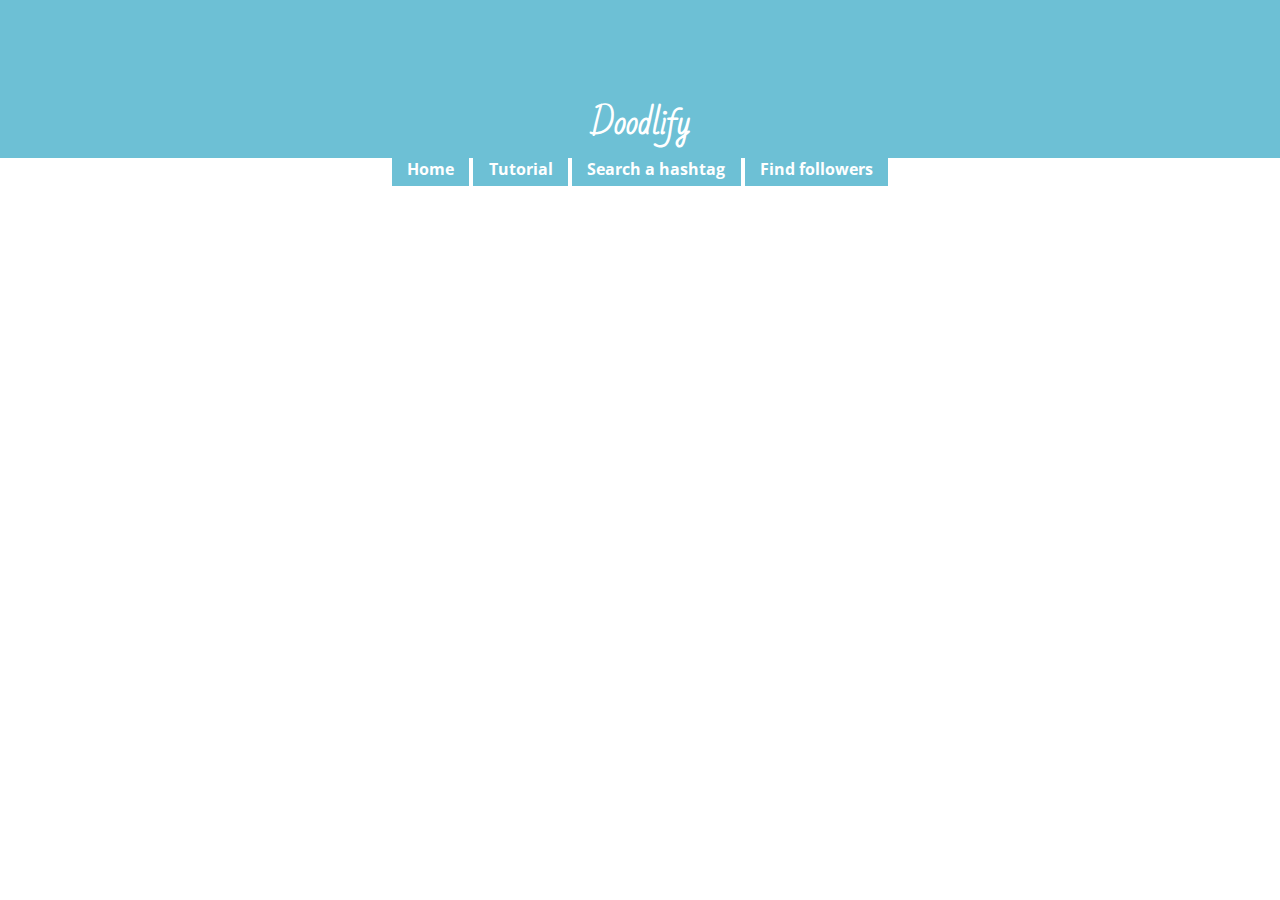
<file: Index.html>
<!DOCTYPE html>
<html>
<head>
<meta charset="UTF-8">

<script src="https://ajax.googleapis.com/ajax/libs/jquery/1.12.0/jquery.min.js"></script>

<title>Title of the document</title>

<!-- Fonts -->
<link href='https://fonts.googleapis.com/css?family=Bad+Script|Quicksand' rel='stylesheet' type='text/css'>
<link rel="stylesheet" href="https://maxcdn.bootstrapcdn.com/font-awesome/4.5.0/css/font-awesome.min.css">
<link href='https://fonts.googleapis.com/css?family=Open+Sans' rel='stylesheet' type='text/css'>

<!--JavaScript-->
<script src="Script.js"></script>

<!--CSS-files-->
<link rel="stylesheet" type="text/css" href="StyleMap\Style.css">
</head>

<body onload="getByHash()">
	<div class="container">
			<div class="header">
				<h1>Doodlify</h1>
	    	</div>
	    	<div id="nav">
				<ul>
				  <li><a href="Index.html">Home</a></li>
				  <li><a href="Tutorial.html">Tutorial</a></li>
				  <li><a href="Search.html">Search a hashtag</a></li>
				  <li><a href="Followers.html">Find followers</a></li>
				</ul>
			</div>
			<div id="MainContent">
				<div id="photos"></div>
			</div>
	</div>
</body>

</html>
</file>
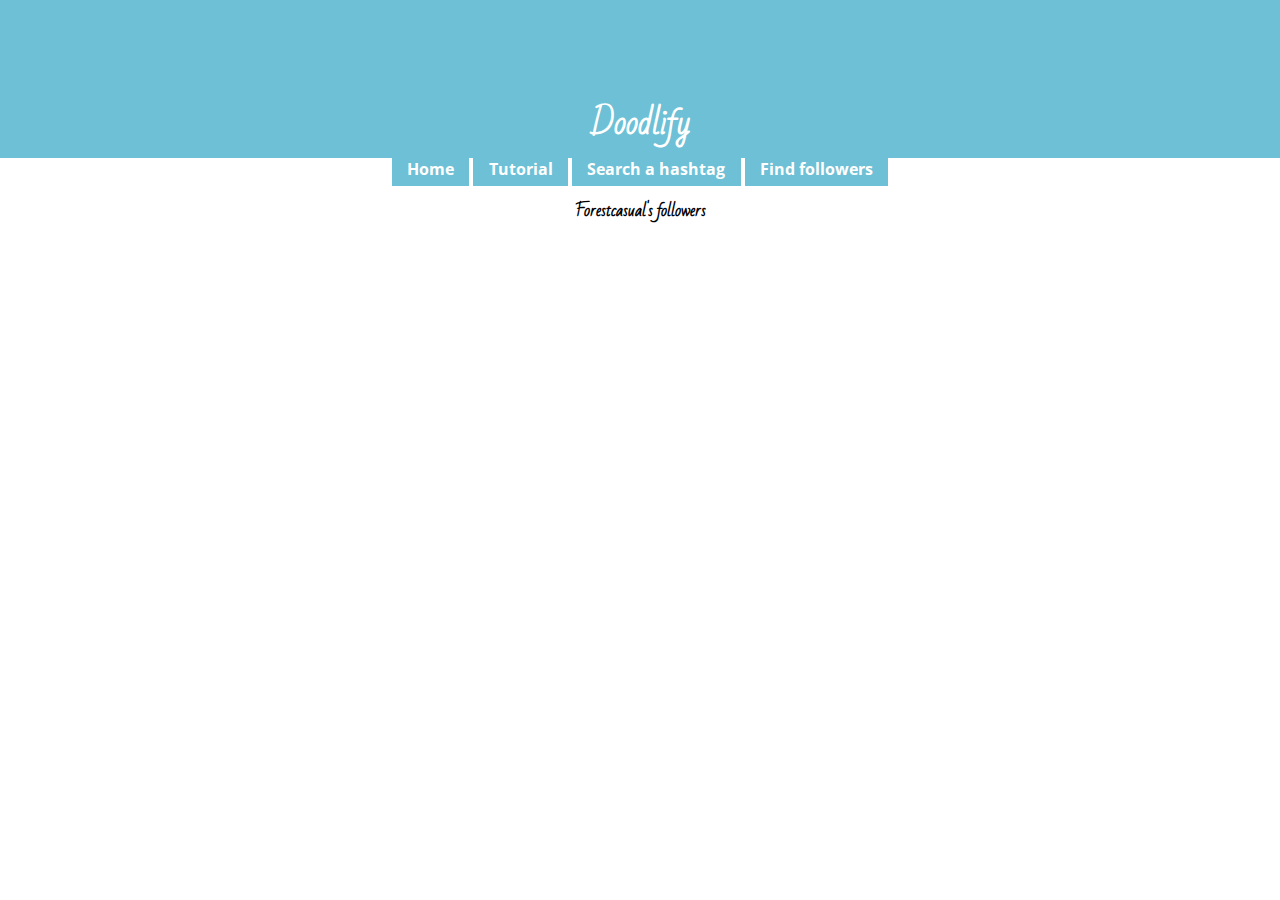
<file: Followers.html>
<!DOCTYPE html>
<html>
<head>
<meta charset="UTF-8">

<script src="https://ajax.googleapis.com/ajax/libs/jquery/1.12.0/jquery.min.js"></script>

<title>Title of the document</title>

<!-- Fonts -->
<link href='https://fonts.googleapis.com/css?family=Bad+Script|Quicksand' rel='stylesheet' type='text/css'>
<link rel="stylesheet" href="https://maxcdn.bootstrapcdn.com/font-awesome/4.5.0/css/font-awesome.min.css">
<link href='https://fonts.googleapis.com/css?family=Open+Sans' rel='stylesheet' type='text/css'>

<!--JavaScript-->
<script src="Script.js"></script>

<!--CSS-files-->
<link rel="stylesheet" type="text/css" href="StyleMap\Style.css">
</head>

<body onload="getFollowers()">
	<div class="containter">
			<div class="header">
				<h1>Doodlify</h1>
	    	</div>
	    	<div id="nav">
				<ul>
				  <li><a href="Index.html">Home</a></li>
				  <li><a href="Tutorial.html">Tutorial</a></li>
				  <li><a href="Search.html">Search a hashtag</a></li>
				  <li><a href="Followers.html">Find followers</a></li>
				</ul>
			</div>
			<div id="MainContent"> 
				<p id="Forestcasual">Forestcasual's followers</p>
				<div id="photos"></div>
			</div>
	</div>
</body>

</html>
</file>
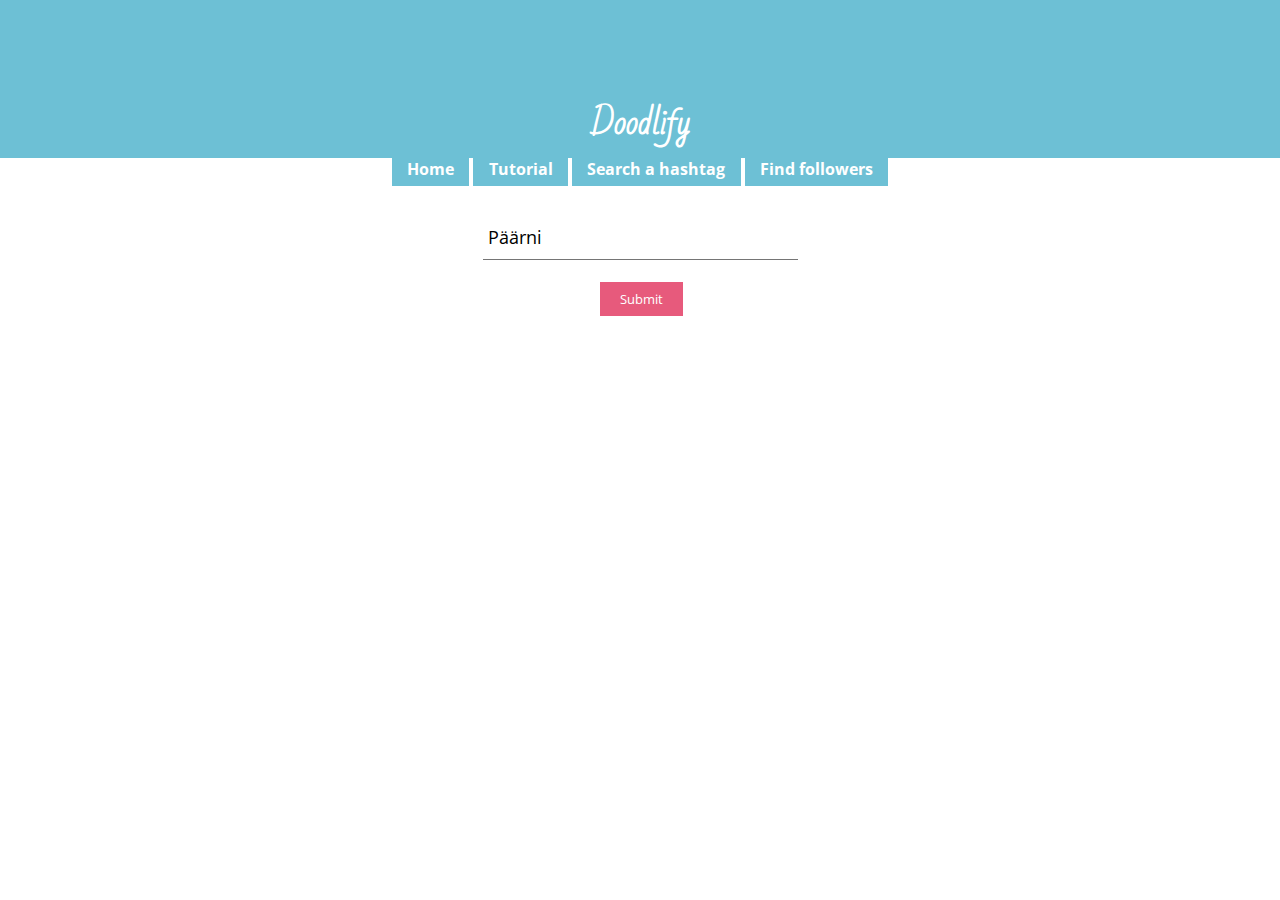
<file: Search.html>
<!DOCTYPE html>
<html>
<head>
<meta charset="UTF-8">

<script src="https://ajax.googleapis.com/ajax/libs/jquery/1.12.0/jquery.min.js"></script>

<title>Title of the document</title>

<!-- Fonts -->
<link href='https://fonts.googleapis.com/css?family=Bad+Script|Quicksand' rel='stylesheet' type='text/css'>
<link rel="stylesheet" href="https://maxcdn.bootstrapcdn.com/font-awesome/4.5.0/css/font-awesome.min.css">
<link href='https://fonts.googleapis.com/css?family=Open+Sans' rel='stylesheet' type='text/css'>

<!--JavaScript-->
<script src="Script.js"></script>

<!--CSS-files-->
<link rel="stylesheet" type="text/css" href="StyleMap\Style.css">
</head>

<body>
	<div class="containter">
			<div class="header">
				<h1>Doodlify</h1>
	    	</div>
	    	<div id="nav">
				<ul>
				  <li><a href="Index.html">Home</a></li>
				  <li><a href="Tutorial.html">Tutorial</a></li>
				  <li><a href="Search.html">Search a hashtag</a></li>
				  <li><a href="Followers.html">Find followers</a></li>
				</ul>
			</div>
			<div id="MainContent"> 
				<div class="test"></div>
				<div id="search"><input type="text" id="hashtag" name="FirstName" value="Päärni"><button id="searchButton" type="button" value="Submit" onclick="submit();">Submit</button></div>
				<div id="photos"></div>
			</div>
	</div>
</body>

</html>
</file>
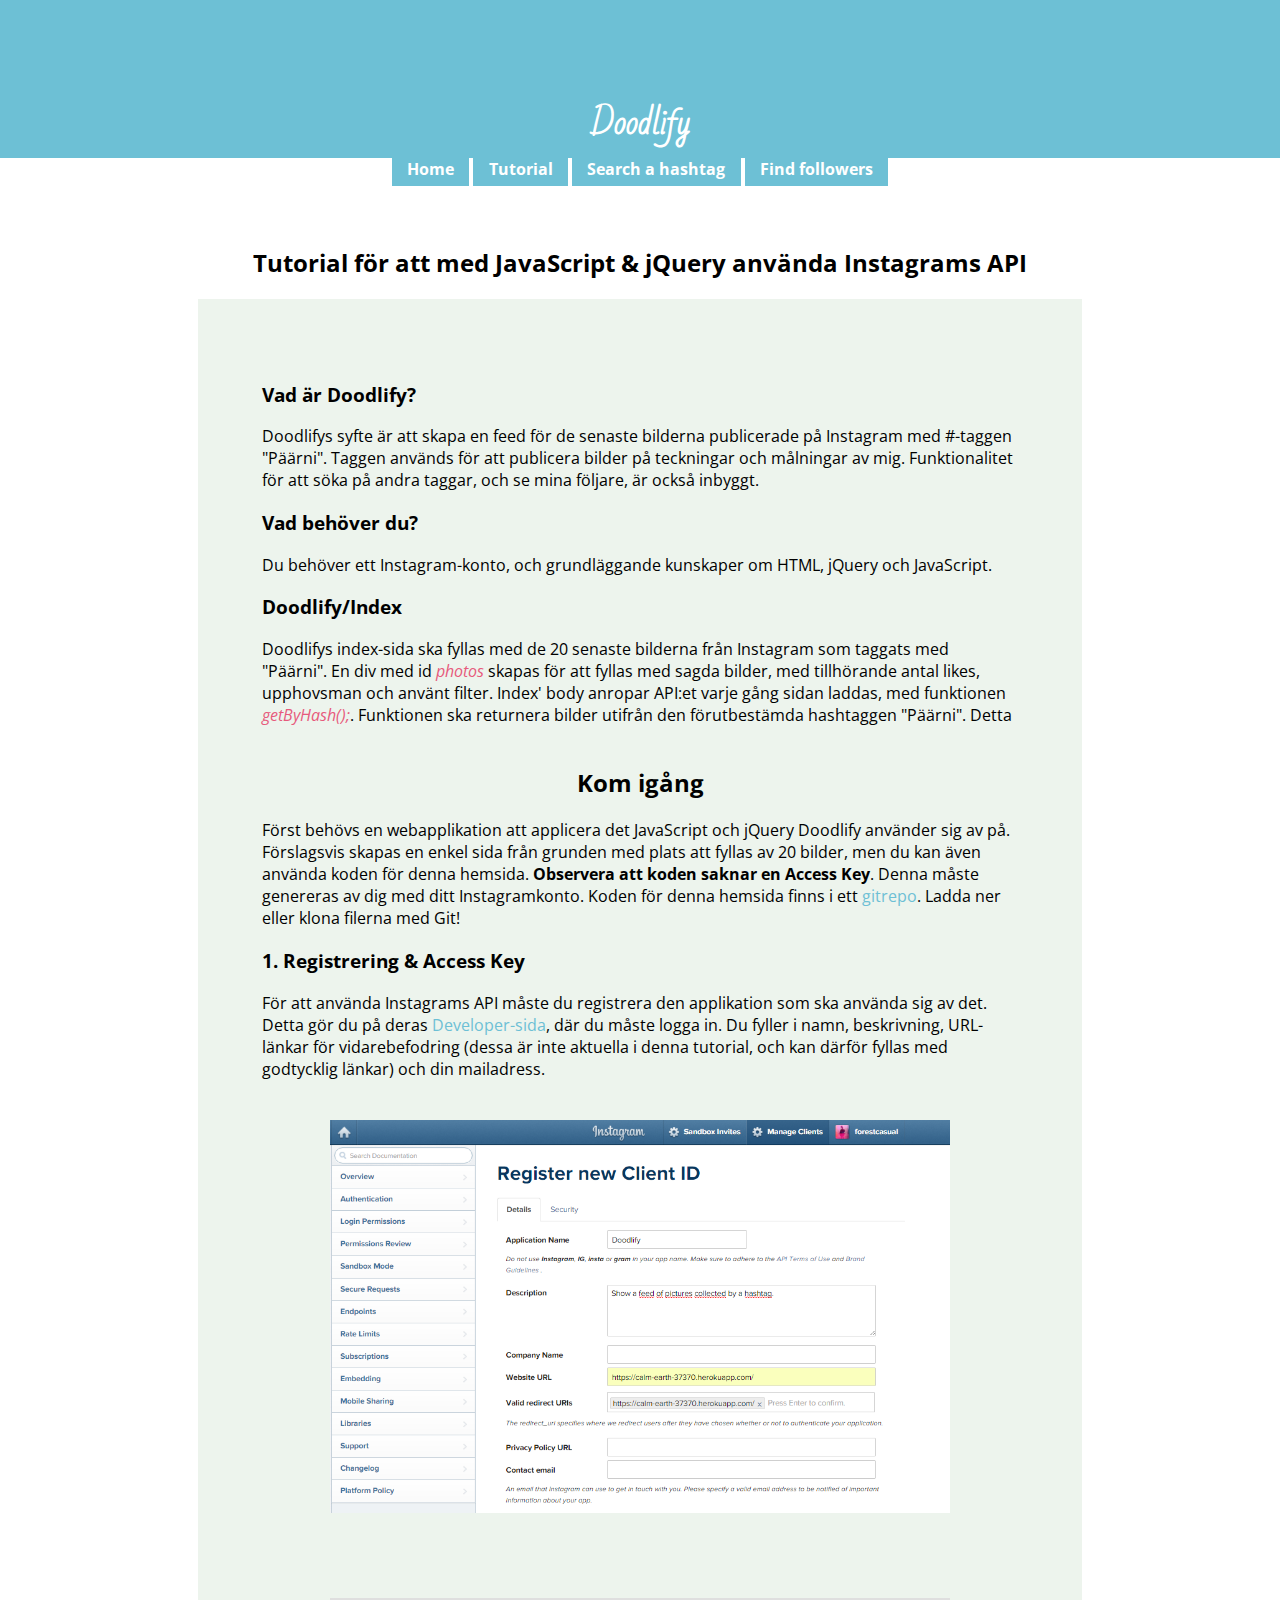
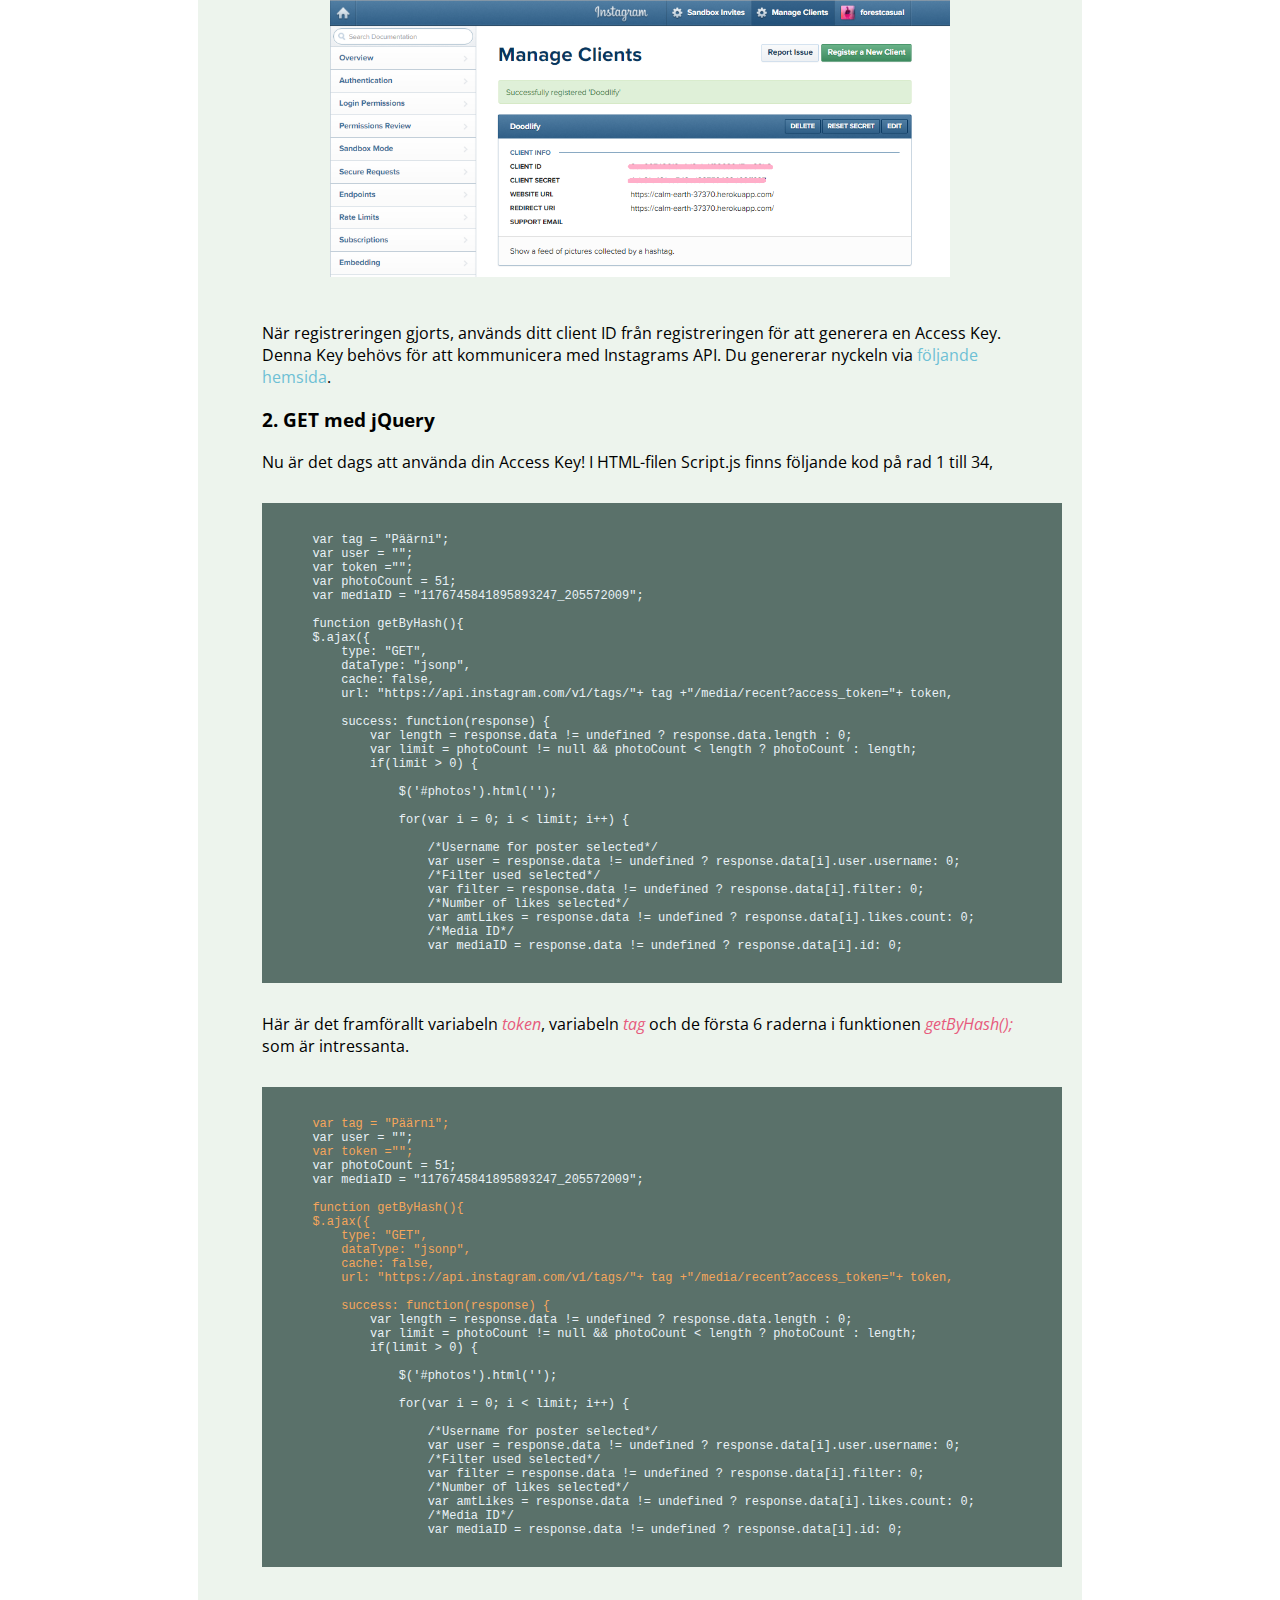
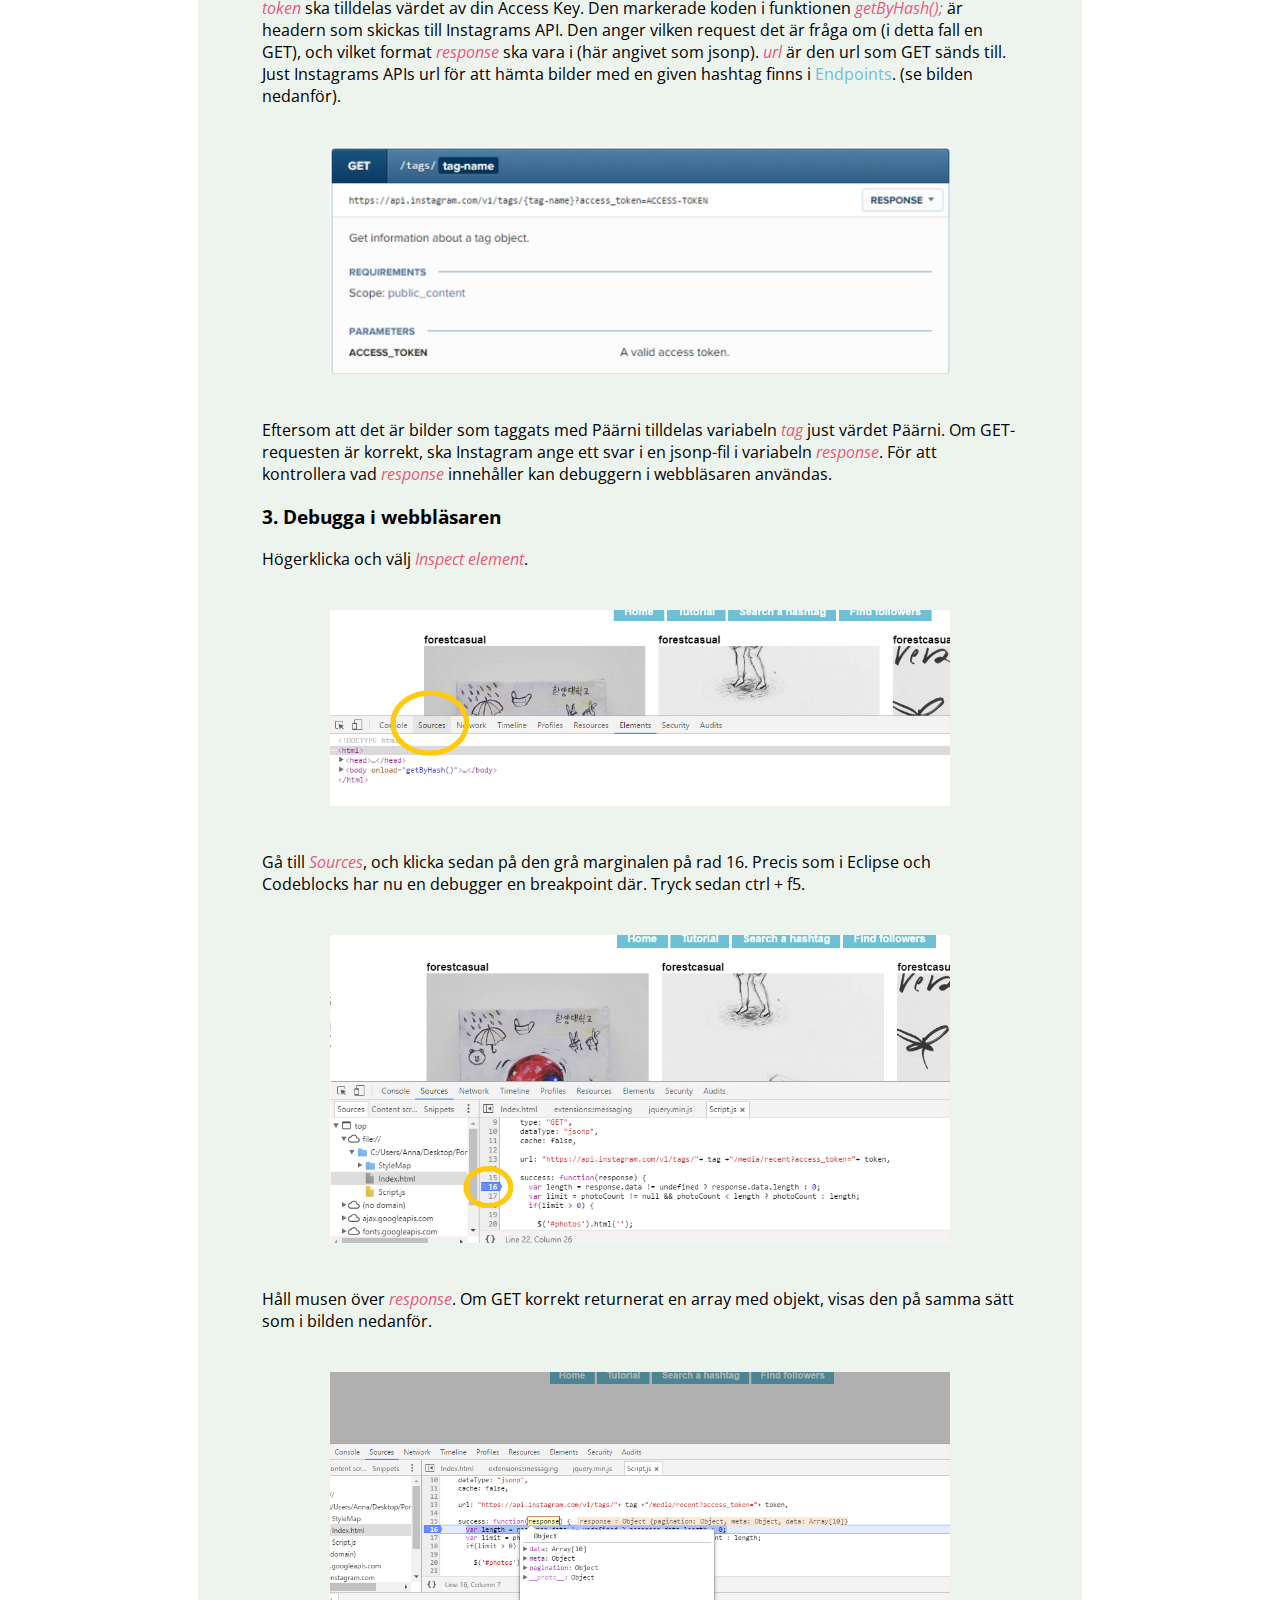
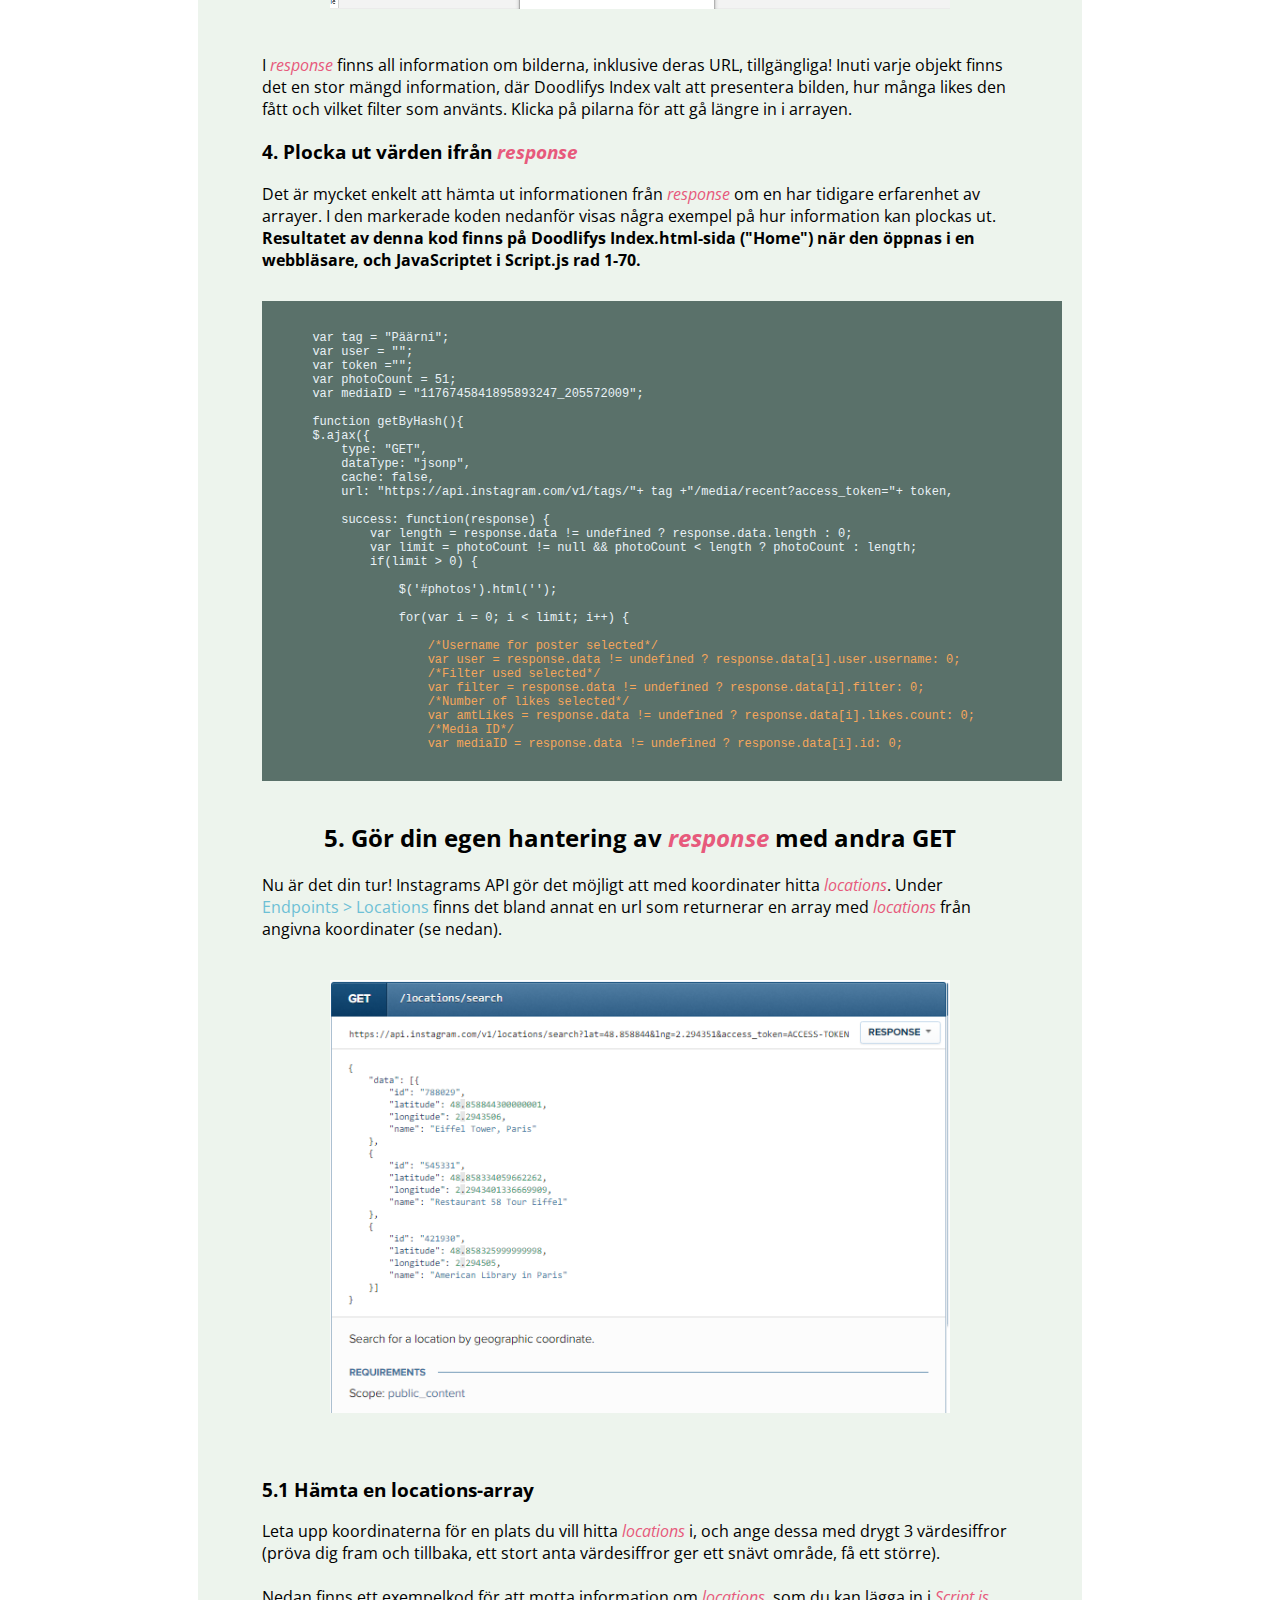
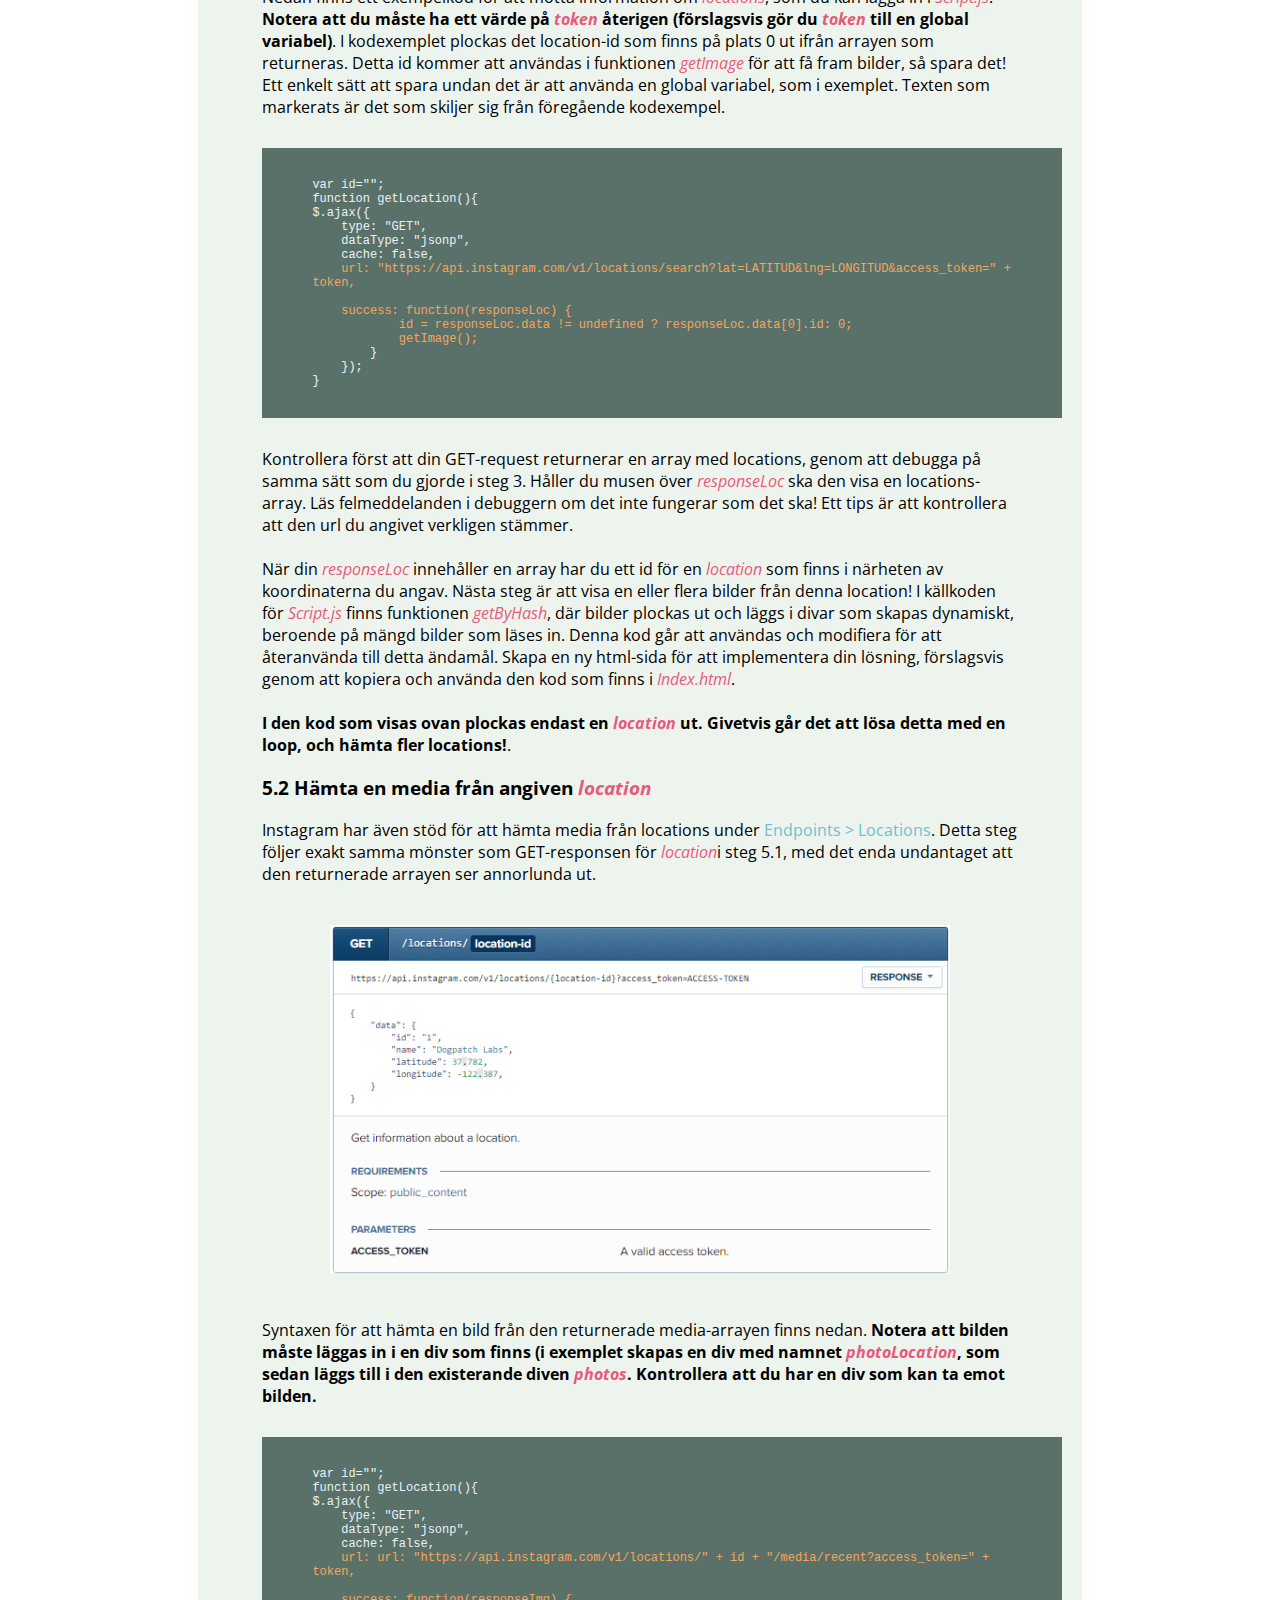
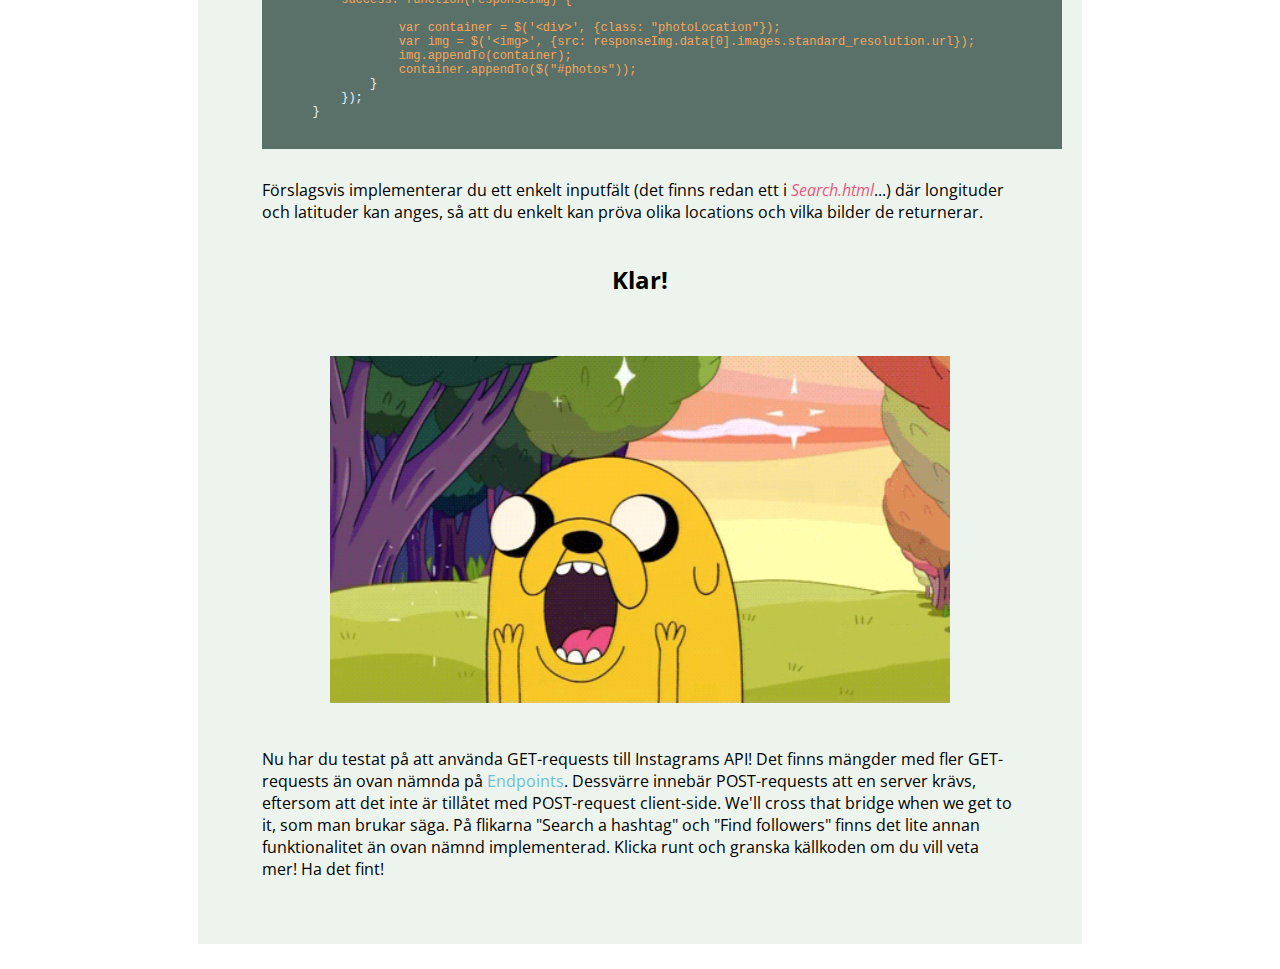
<file: Tutorial.html>
<!DOCTYPE html>
	<html>
	<head>
	<meta charset="UTF-8">

	<script src="https://ajax.googleapis.com/ajax/libs/jquery/1.12.0/jquery.min.js"></script>

	<title>Title of the document</title>

	<!-- Fonts -->
	<link href='https://fonts.googleapis.com/css?family=Bad+Script|Quicksand' rel='stylesheet' type='text/css'>
	<link rel="stylesheet" href="https://maxcdn.bootstrapcdn.com/font-awesome/4.5.0/css/font-awesome.min.css">
	<link href='https://fonts.googleapis.com/css?family=Open+Sans' rel='stylesheet' type='text/css'>

	<!--JavaScript-->
	<script src="Script.js"></script>

	<!--CSS-files-->
	<link rel="stylesheet" type="text/css" href="StyleMap\Style.css">
	</head>

	<body>
		<div class="container">
				<div class="header">
					<h1>Doodlify</h1>
		    	</div>
		    	<div id="nav">
					<ul>
					  <li><a href="Index.html">Home</a></li>
					  <li><a href="Tutorial.html">Tutorial</a></li>
					  <li><a href="Search.html">Search a hashtag</a></li>
					  <li><a href="Followers.html">Find followers</a></li>
					</ul>
				</div>
			 	<div class="subheader"><h2>Tutorial för att med JavaScript & jQuery använda Instagrams API</h2></div>
				<div id="MainContentTextTutorial">
					<h3>Vad är Doodlify?</h3>
					Doodlifys syfte är att skapa en feed för de senaste bilderna publicerade på Instagram med #-taggen "Päärni". Taggen används för att publicera bilder på teckningar och målningar av mig. Funktionalitet för att söka på andra taggar, och se mina följare, är också inbyggt.

					<h3>Vad behöver du?</h3>
					Du behöver ett Instagram-konto, och grundläggande kunskaper om HTML, jQuery och JavaScript.

					<h3>Doodlify/Index</h3>
					Doodlifys index-sida ska fyllas med de 20 senaste bilderna från Instagram som taggats med "Päärni". En div med id <i>photos</i> skapas för att fyllas med sagda bilder, med tillhörande antal likes, upphovsman och använt filter. 

					Index' body anropar API:et varje gång sidan laddas, med funktionen <i>getByHash();</i>.

					Funktionen ska returnera bilder utifrån den förutbestämda hashtaggen "Päärni". Detta  

					<h2>Kom igång</h2>
					Först behövs en webapplikation att applicera det JavaScript och jQuery Doodlify använder sig av på. Förslagsvis skapas en enkel sida från grunden med plats att fyllas av 20 bilder, men du kan även använda koden för denna hemsida. <b>Observera att koden saknar en Access Key</b>. Denna måste genereras av dig med ditt Instagramkonto.

					Koden för denna hemsida finns i ett <a id="externTip" target="_blank" href="https://github.com/hebbeh/Doodlify">gitrepo</a>. Ladda ner eller klona filerna med Git!

					<h3>1. Registrering & Access Key</h3>
					För att använda Instagrams API måste du registrera den applikation som ska använda sig av det. Detta gör du på deras <a id="externTip" target="_blank" href="https://www.instagram.com/developer/clients/register/">Developer-sida</a>, där du måste logga in. Du fyller i namn, beskrivning, URL-länkar för vidarebefodring (dessa är inte aktuella i denna tutorial, och kan därför fyllas med godtycklig länkar) och din mailadress.
					
					<div class="tutorial"><img src="Images/RegisterID.png"></div>

					<div class="tutorial"><img src="Images/ClientID.png"></div>

					När registreringen gjorts, används ditt client ID från registreringen för att generera en Access Key. Denna Key behövs för att kommunicera med Instagrams API. Du genererar nyckeln via
					<a id="externTip" target="_blank" href="http://instagram.pixelunion.net/">följande hemsida</a>.
					
					<h3>2. GET med jQuery</h3>
					Nu är det dags att använda din Access Key! I HTML-filen Script.js finns följande kod på rad 1 till 34,

					<div class="codebox">
						var tag = "Päärni";<br>
						var user = "";<br>
						var token ="";<br>
						var photoCount = 51;<br>
						var mediaID = "1176745841895893247_205572009";<br><br>

						function getByHash(){<br>
						$.ajax({<br>
						&nbsp;&nbsp;&nbsp;&nbsp;type: "GET",<br>
						&nbsp;&nbsp;&nbsp;&nbsp;dataType: "jsonp",<br>
						&nbsp;&nbsp;&nbsp;&nbsp;cache: false,<br>

						&nbsp;&nbsp;&nbsp;&nbsp;url: "https://api.instagram.com/v1/tags/"+ tag +"/media/recent?access_token="+ token,<br>
	    				<br>
					    &nbsp;&nbsp;&nbsp;&nbsp;success: function(response) {<br>
					    &nbsp;&nbsp;&nbsp;&nbsp;&nbsp;&nbsp;&nbsp;&nbsp;var length = response.data != undefined ? response.data.length : 0;<br>
					    &nbsp;&nbsp;&nbsp;&nbsp;&nbsp;&nbsp;&nbsp;&nbsp;var limit = photoCount != null && photoCount < length ? photoCount : length;<br>
					    &nbsp;&nbsp;&nbsp;&nbsp;&nbsp;&nbsp;&nbsp;&nbsp;if(limit > 0) {<br><br>

					    &nbsp;&nbsp;&nbsp;&nbsp;&nbsp;&nbsp;&nbsp;&nbsp;&nbsp;&nbsp;&nbsp;&nbsp;$('#photos').html('');<br><br>

	        			&nbsp;&nbsp;&nbsp;&nbsp;&nbsp;&nbsp;&nbsp;&nbsp;&nbsp;&nbsp;&nbsp;&nbsp;for(var i = 0; i < limit; i++) {<br><br>     

				        &nbsp;&nbsp;&nbsp;&nbsp;&nbsp;&nbsp;&nbsp;&nbsp;&nbsp;&nbsp;&nbsp;&nbsp;&nbsp;&nbsp;&nbsp;&nbsp;/*Username for poster selected*/<br>
				        &nbsp;&nbsp;&nbsp;&nbsp;&nbsp;&nbsp;&nbsp;&nbsp;&nbsp;&nbsp;&nbsp;&nbsp;&nbsp;&nbsp;&nbsp;&nbsp;var user = response.data != undefined ? response.data[i].user.username: 0;<br>

				        &nbsp;&nbsp;&nbsp;&nbsp;&nbsp;&nbsp;&nbsp;&nbsp;&nbsp;&nbsp;&nbsp;&nbsp;&nbsp;&nbsp;&nbsp;&nbsp;/*Filter used selected*/<br>
				        &nbsp;&nbsp;&nbsp;&nbsp;&nbsp;&nbsp;&nbsp;&nbsp;&nbsp;&nbsp;&nbsp;&nbsp;&nbsp;&nbsp;&nbsp;&nbsp;var filter = response.data != undefined ? response.data[i].filter: 0;<br>

				        &nbsp;&nbsp;&nbsp;&nbsp;&nbsp;&nbsp;&nbsp;&nbsp;&nbsp;&nbsp;&nbsp;&nbsp;&nbsp;&nbsp;&nbsp;&nbsp;/*Number of likes selected*/<br>
				        &nbsp;&nbsp;&nbsp;&nbsp;&nbsp;&nbsp;&nbsp;&nbsp;&nbsp;&nbsp;&nbsp;&nbsp;&nbsp;&nbsp;&nbsp;&nbsp;var amtLikes = response.data != undefined ? response.data[i].likes.count: 0;<br>

				        &nbsp;&nbsp;&nbsp;&nbsp;&nbsp;&nbsp;&nbsp;&nbsp;&nbsp;&nbsp;&nbsp;&nbsp;&nbsp;&nbsp;&nbsp;&nbsp;/*Media ID*/<br>
				        &nbsp;&nbsp;&nbsp;&nbsp;&nbsp;&nbsp;&nbsp;&nbsp;&nbsp;&nbsp;&nbsp;&nbsp;&nbsp;&nbsp;&nbsp;&nbsp;var mediaID = response.data != undefined ? response.data[i].id: 0;
					</div>
					Här är det framförallt variabeln <i>token</i>, variabeln <i>tag</i> och de första 6 raderna i funktionen <i>getByHash();</i> som är intressanta.

					<div class="codebox">
						<div class="interesting">var tag = "Päärni";<br></div>
						var user = "";<br>
						<div class="interesting">var token ="";<br></div>
						var photoCount = 51;<br>
						var mediaID = "1176745841895893247_205572009";<br><br>

						<div class="interesting">function getByHash(){<br>
							$.ajax({<br>
							&nbsp;&nbsp;&nbsp;&nbsp;type: "GET",<br>
							&nbsp;&nbsp;&nbsp;&nbsp;dataType: "jsonp",<br>
							&nbsp;&nbsp;&nbsp;&nbsp;cache: false,<br>

							&nbsp;&nbsp;&nbsp;&nbsp;url: "https://api.instagram.com/v1/tags/"+ tag +"/media/recent?access_token="+ token,<br>
		    				<br>
						    &nbsp;&nbsp;&nbsp;&nbsp;success: function(response) {<br>
						</div>
					    &nbsp;&nbsp;&nbsp;&nbsp;&nbsp;&nbsp;&nbsp;&nbsp;var length = response.data != undefined ? response.data.length : 0;<br>
					    &nbsp;&nbsp;&nbsp;&nbsp;&nbsp;&nbsp;&nbsp;&nbsp;var limit = photoCount != null && photoCount < length ? photoCount : length;<br>
					    &nbsp;&nbsp;&nbsp;&nbsp;&nbsp;&nbsp;&nbsp;&nbsp;if(limit > 0) {<br><br>

					    &nbsp;&nbsp;&nbsp;&nbsp;&nbsp;&nbsp;&nbsp;&nbsp;&nbsp;&nbsp;&nbsp;&nbsp;$('#photos').html('');<br><br>

	        			&nbsp;&nbsp;&nbsp;&nbsp;&nbsp;&nbsp;&nbsp;&nbsp;&nbsp;&nbsp;&nbsp;&nbsp;for(var i = 0; i < limit; i++) {<br><br>     

				        &nbsp;&nbsp;&nbsp;&nbsp;&nbsp;&nbsp;&nbsp;&nbsp;&nbsp;&nbsp;&nbsp;&nbsp;&nbsp;&nbsp;&nbsp;&nbsp;/*Username for poster selected*/<br>
				        &nbsp;&nbsp;&nbsp;&nbsp;&nbsp;&nbsp;&nbsp;&nbsp;&nbsp;&nbsp;&nbsp;&nbsp;&nbsp;&nbsp;&nbsp;&nbsp;var user = response.data != undefined ? response.data[i].user.username: 0;<br>

				        &nbsp;&nbsp;&nbsp;&nbsp;&nbsp;&nbsp;&nbsp;&nbsp;&nbsp;&nbsp;&nbsp;&nbsp;&nbsp;&nbsp;&nbsp;&nbsp;/*Filter used selected*/<br>
				        &nbsp;&nbsp;&nbsp;&nbsp;&nbsp;&nbsp;&nbsp;&nbsp;&nbsp;&nbsp;&nbsp;&nbsp;&nbsp;&nbsp;&nbsp;&nbsp;var filter = response.data != undefined ? response.data[i].filter: 0;<br>

				        &nbsp;&nbsp;&nbsp;&nbsp;&nbsp;&nbsp;&nbsp;&nbsp;&nbsp;&nbsp;&nbsp;&nbsp;&nbsp;&nbsp;&nbsp;&nbsp;/*Number of likes selected*/<br>
				        &nbsp;&nbsp;&nbsp;&nbsp;&nbsp;&nbsp;&nbsp;&nbsp;&nbsp;&nbsp;&nbsp;&nbsp;&nbsp;&nbsp;&nbsp;&nbsp;var amtLikes = response.data != undefined ? response.data[i].likes.count: 0;<br>

				        &nbsp;&nbsp;&nbsp;&nbsp;&nbsp;&nbsp;&nbsp;&nbsp;&nbsp;&nbsp;&nbsp;&nbsp;&nbsp;&nbsp;&nbsp;&nbsp;/*Media ID*/<br>
				        &nbsp;&nbsp;&nbsp;&nbsp;&nbsp;&nbsp;&nbsp;&nbsp;&nbsp;&nbsp;&nbsp;&nbsp;&nbsp;&nbsp;&nbsp;&nbsp;var mediaID = response.data != undefined ? response.data[i].id: 0;
					</div>

				        <i>token</i> ska tilldelas värdet av din Access Key. 

				        Den markerade koden i funktionen <i>getByHash();</i> är headern som skickas till Instagrams API. Den anger vilken request det är fråga om (i detta fall en GET), och vilket format <i>response</i> ska vara i (här angivet som jsonp). <i>url</i> är den url som GET sänds till. Just Instagrams APIs url för att hämta bilder med en given hashtag finns i <a id="externTip" target="_blank" href="https://www.instagram.com/developer/endpoints/media/">Endpoints</a>. (se bilden nedanför).

				        <div class="tutorial"><img src="Images/getHash.png"></div>

				        Eftersom att det är bilder som taggats med Päärni tilldelas variabeln <i>tag</i> just värdet Päärni. Om GET-requesten är korrekt, ska Instagram ange ett svar i en jsonp-fil i variabeln <i>response</i>. För att kontrollera vad <i>response</i> innehåller kan debuggern i webbläsaren användas.

						<h3>3. Debugga i webbläsaren</h3>
						Högerklicka och välj <i>Inspect element</i>. 

						<div class="tutorial"><img src="Images/inspect.png"></div>

						Gå till <i>Sources</i>, och klicka sedan på den grå marginalen på rad 16. Precis som i Eclipse och Codeblocks har nu en debugger en breakpoint där. Tryck sedan ctrl + f5.

						<div class="tutorial"><img src="Images/sources.png"></div>

						Håll musen över <i>response</i>. Om GET korrekt returnerat en array med objekt, visas den på samma sätt som i bilden nedanför.

						<div class="tutorial"><img src="Images/breakpoint.png"></div>

						I <i>response</i> finns all information om bilderna, inklusive deras URL, tillgängliga! Inuti varje objekt finns det en stor mängd information, där Doodlifys Index valt att presentera bilden, hur många likes den fått och vilket filter som använts. Klicka på pilarna för att gå längre in i arrayen.

						<h3>4. Plocka ut värden ifrån <i>response</i></h3>
						Det är mycket enkelt att hämta ut informationen från <i>response</i> om en har tidigare erfarenhet av arrayer. I den markerade koden nedanför visas några exempel på hur information kan plockas ut. <b>Resultatet av denna kod finns på Doodlifys Index.html-sida ("Home") när den öppnas i en webbläsare, och JavaScriptet i Script.js rad 1-70.</b>


					<div class="codebox">
						var tag = "Päärni";<br>
						var user = "";<br>
						var token ="";<br>
						var photoCount = 51;<br>
						var mediaID = "1176745841895893247_205572009";<br><br>

						function getByHash(){<br>
							$.ajax({<br>
							&nbsp;&nbsp;&nbsp;&nbsp;type: "GET",<br>
							&nbsp;&nbsp;&nbsp;&nbsp;dataType: "jsonp",<br>
							&nbsp;&nbsp;&nbsp;&nbsp;cache: false,<br>

							&nbsp;&nbsp;&nbsp;&nbsp;url: "https://api.instagram.com/v1/tags/"+ tag +"/media/recent?access_token="+ token,<br>
		    				<br>
						    &nbsp;&nbsp;&nbsp;&nbsp;success: function(response) {<br>
					
					    &nbsp;&nbsp;&nbsp;&nbsp;&nbsp;&nbsp;&nbsp;&nbsp;var length = response.data != undefined ? response.data.length : 0;<br>
					    &nbsp;&nbsp;&nbsp;&nbsp;&nbsp;&nbsp;&nbsp;&nbsp;var limit = photoCount != null && photoCount < length ? photoCount : length;<br>
					    &nbsp;&nbsp;&nbsp;&nbsp;&nbsp;&nbsp;&nbsp;&nbsp;if(limit > 0) {<br><br>

					    &nbsp;&nbsp;&nbsp;&nbsp;&nbsp;&nbsp;&nbsp;&nbsp;&nbsp;&nbsp;&nbsp;&nbsp;$('#photos').html('');<br><br>

	        			&nbsp;&nbsp;&nbsp;&nbsp;&nbsp;&nbsp;&nbsp;&nbsp;&nbsp;&nbsp;&nbsp;&nbsp;for(var i = 0; i < limit; i++) {<br><br>     
						
						<div class="interesting">
				        &nbsp;&nbsp;&nbsp;&nbsp;&nbsp;&nbsp;&nbsp;&nbsp;&nbsp;&nbsp;&nbsp;&nbsp;&nbsp;&nbsp;&nbsp;&nbsp;/*Username for poster selected*/<br>
				        &nbsp;&nbsp;&nbsp;&nbsp;&nbsp;&nbsp;&nbsp;&nbsp;&nbsp;&nbsp;&nbsp;&nbsp;&nbsp;&nbsp;&nbsp;&nbsp;var user = response.data != undefined ? response.data[i].user.username: 0;<br>

				        &nbsp;&nbsp;&nbsp;&nbsp;&nbsp;&nbsp;&nbsp;&nbsp;&nbsp;&nbsp;&nbsp;&nbsp;&nbsp;&nbsp;&nbsp;&nbsp;/*Filter used selected*/<br>
				        &nbsp;&nbsp;&nbsp;&nbsp;&nbsp;&nbsp;&nbsp;&nbsp;&nbsp;&nbsp;&nbsp;&nbsp;&nbsp;&nbsp;&nbsp;&nbsp;var filter = response.data != undefined ? response.data[i].filter: 0;<br>

				        &nbsp;&nbsp;&nbsp;&nbsp;&nbsp;&nbsp;&nbsp;&nbsp;&nbsp;&nbsp;&nbsp;&nbsp;&nbsp;&nbsp;&nbsp;&nbsp;/*Number of likes selected*/<br>
				        &nbsp;&nbsp;&nbsp;&nbsp;&nbsp;&nbsp;&nbsp;&nbsp;&nbsp;&nbsp;&nbsp;&nbsp;&nbsp;&nbsp;&nbsp;&nbsp;var amtLikes = response.data != undefined ? response.data[i].likes.count: 0;<br>

				        &nbsp;&nbsp;&nbsp;&nbsp;&nbsp;&nbsp;&nbsp;&nbsp;&nbsp;&nbsp;&nbsp;&nbsp;&nbsp;&nbsp;&nbsp;&nbsp;/*Media ID*/<br>
				        &nbsp;&nbsp;&nbsp;&nbsp;&nbsp;&nbsp;&nbsp;&nbsp;&nbsp;&nbsp;&nbsp;&nbsp;&nbsp;&nbsp;&nbsp;&nbsp;var mediaID = response.data != undefined ? response.data[i].id: 0;
					    </div>
					</div>

					<h2>5. Gör din egen hantering av <i>response</i> med andra GET</h2>
					Nu är det din tur! Instagrams API gör det möjligt att med koordinater hitta <i>locations</i>. Under <a id="externTip" target="_blank" href="https://www.instagram.com/developer/endpoints/locations/">Endpoints > Locations</a> finns det bland annat en url som returnerar en array med <i>locations</i> från angivna koordinater (se nedan).

					<div class="tutorial"><img src="Images/geographic.png"></div>
					
					<h3>5.1 Hämta en locations-array</h3>
					Leta upp koordinaterna för en plats du vill hitta <i>locations</i> i, och ange dessa med drygt 3 värdesiffror (pröva dig fram och tillbaka, ett stort anta värdesiffror ger ett snävt område, få ett större). <br><br>

					Nedan finns ett exempelkod för att motta information om <i>locations</i>, som du kan lägga in i <i>Script.js</i>. <b>Notera att du måste ha ett värde på <i>token</i> återigen (förslagsvis gör du <i>token</i> till en global variabel)</b>. I kodexemplet plockas det location-id som finns på plats 0 ut ifrån arrayen som returneras. Detta id kommer att användas i funktionen <i>getImage</i> för att få fram bilder, så spara det! Ett enkelt sätt att spara undan det är att använda en global variabel, som i exemplet. Texten som markerats är det som skiljer sig från föregående kodexempel.

					<div class="codebox">
					var id="";<br>
					function getLocation(){<br>
	  				$.ajax({<br>
	    			&nbsp;&nbsp;&nbsp;&nbsp;type: "GET",<br>
	    			&nbsp;&nbsp;&nbsp;&nbsp;dataType: "jsonp",<br>
	    			&nbsp;&nbsp;&nbsp;&nbsp;cache: false,<br>
					<div class="interesting">
		    			&nbsp;&nbsp;&nbsp;&nbsp;url: "https://api.instagram.com/v1/locations/search?lat=LATITUD&lng=LONGITUD&access_token=" + token,<br><br>
		    
		    			&nbsp;&nbsp;&nbsp;&nbsp;success: function(responseLoc) {<br>

		          		&nbsp;&nbsp;&nbsp;&nbsp;&nbsp;&nbsp;&nbsp;&nbsp;&nbsp;&nbsp;&nbsp;&nbsp;id = responseLoc.data != undefined ? responseLoc.data[0].id: 0;<br>
		          		&nbsp;&nbsp;&nbsp;&nbsp;&nbsp;&nbsp;&nbsp;&nbsp;&nbsp;&nbsp;&nbsp;&nbsp;getImage();<br>
	          		</div>
	        		&nbsp;&nbsp;&nbsp;&nbsp;&nbsp;&nbsp;&nbsp;&nbsp;}<br>
	  				&nbsp;&nbsp;&nbsp;&nbsp;});<br>
					}<br>	

					</div>
					Kontrollera först att din GET-request returnerar en array med locations, genom att debugga på samma sätt som du gjorde i steg 3. Håller du musen över <i>responseLoc</i> ska den visa en locations-array. Läs felmeddelanden i debuggern om det inte fungerar som det ska! Ett tips är att kontrollera att den url du angivet verkligen stämmer.
					<br>
					<br>
					När din <i>responseLoc</i> innehåller en array har du ett id för en <i>location</i> som finns i närheten av koordinaterna du angav. Nästa steg är att visa en eller flera bilder från denna location! I källkoden för <i>Script.js</i> finns funktionen <i>getByHash</i>, där bilder plockas ut och läggs i divar som skapas dynamiskt, beroende på mängd bilder som läses in. Denna kod går att användas och modifiera för att återanvända till detta ändamål. Skapa en ny html-sida för att implementera din lösning, förslagsvis genom att kopiera och använda den kod som finns i <i>Index.html</i>.
					<br>
					<br>
					<b>I den kod som visas ovan plockas endast en <i>location</i> ut. Givetvis går det att lösa detta med en loop, och hämta fler locations!</b>.
		
					<h3>5.2 Hämta en media från angiven <i>location</i></h3>
					Instagram har även stöd för att hämta media från locations under <a id="externTip" target="_blank" href="https://www.instagram.com/developer/endpoints/locations/">Endpoints > Locations</a>. Detta steg följer exakt samma mönster som GET-responsen för <i>location</i>i steg 5.1, med det enda undantaget att den returnerade arrayen ser annorlunda ut.

					<div class="tutorial"><img src="Images/locations.png"></div> 
					
					Syntaxen för att hämta en bild från den returnerade media-arrayen finns nedan. <b>Notera att bilden måste läggas in i en div som finns (i exemplet skapas en div med namnet <i>photoLocation</i>, som sedan läggs till i den existerande diven <i>photos</i>. Kontrollera att du har en div som kan ta emot bilden.</b> 

					<div class="codebox">
						var id="";<br>
						function getLocation(){<br>
		  				$.ajax({<br>
		    			&nbsp;&nbsp;&nbsp;&nbsp;type: "GET",<br>
		    			&nbsp;&nbsp;&nbsp;&nbsp;dataType: "jsonp",<br>
		    			&nbsp;&nbsp;&nbsp;&nbsp;cache: false,<br>
						<div class="interesting">
			    			&nbsp;&nbsp;&nbsp;&nbsp;url: url: "https://api.instagram.com/v1/locations/" + id + "/media/recent?access_token=" + token,<br><br>
			    
			    			&nbsp;&nbsp;&nbsp;&nbsp;success: function(responseImg) {<br><br>

			          		&nbsp;&nbsp;&nbsp;&nbsp;&nbsp;&nbsp;&nbsp;&nbsp;&nbsp;&nbsp;&nbsp;&nbsp;var container = $('&lt;div&gt;', {class: "photoLocation"});<br>
			          		&nbsp;&nbsp;&nbsp;&nbsp;&nbsp;&nbsp;&nbsp;&nbsp;&nbsp;&nbsp;&nbsp;&nbsp;var img = $('&lt;img&gt;', {src: responseImg.data[0].images.standard_resolution.url});<br>
			          		&nbsp;&nbsp;&nbsp;&nbsp;&nbsp;&nbsp;&nbsp;&nbsp;&nbsp;&nbsp;&nbsp;&nbsp;img.appendTo(container);<br>
			          		&nbsp;&nbsp;&nbsp;&nbsp;&nbsp;&nbsp;&nbsp;&nbsp;&nbsp;&nbsp;&nbsp;&nbsp;container.appendTo($("#photos"));<br>

		          		</div>
		        		&nbsp;&nbsp;&nbsp;&nbsp;&nbsp;&nbsp;&nbsp;&nbsp;}<br>
		  				&nbsp;&nbsp;&nbsp;&nbsp;});<br>
						}<br>	
					</div>

					Förslagsvis implementerar du ett enkelt inputfält (det finns redan ett i <i>Search.html</i>...) där longituder och latituder kan anges, så att du enkelt kan pröva olika locations och vilka bilder de returnerar.

					<h2>Klar!</h2>
					<div class="tutorial"><img src="Images/HAPPY.gif"></div>

					Nu har du testat på att använda GET-requests till Instagrams API! Det finns mängder med fler GET-requests än ovan nämnda på <a id="externTip" target="_blank" href="https://www.instagram.com/developer/endpoints//">Endpoints</a>. Dessvärre innebär POST-requests att en server krävs, eftersom att det inte är tillåtet med POST-request client-side. We'll cross that bridge when we get to it, som man brukar säga.

					På flikarna "Search a hashtag" och "Find followers" finns det lite annan funktionalitet än ovan nämnd implementerad. Klicka runt och granska källkoden om du vill veta mer!

					Ha det fint!

                   				
		</div>
	</body>

	</html>
</file>
